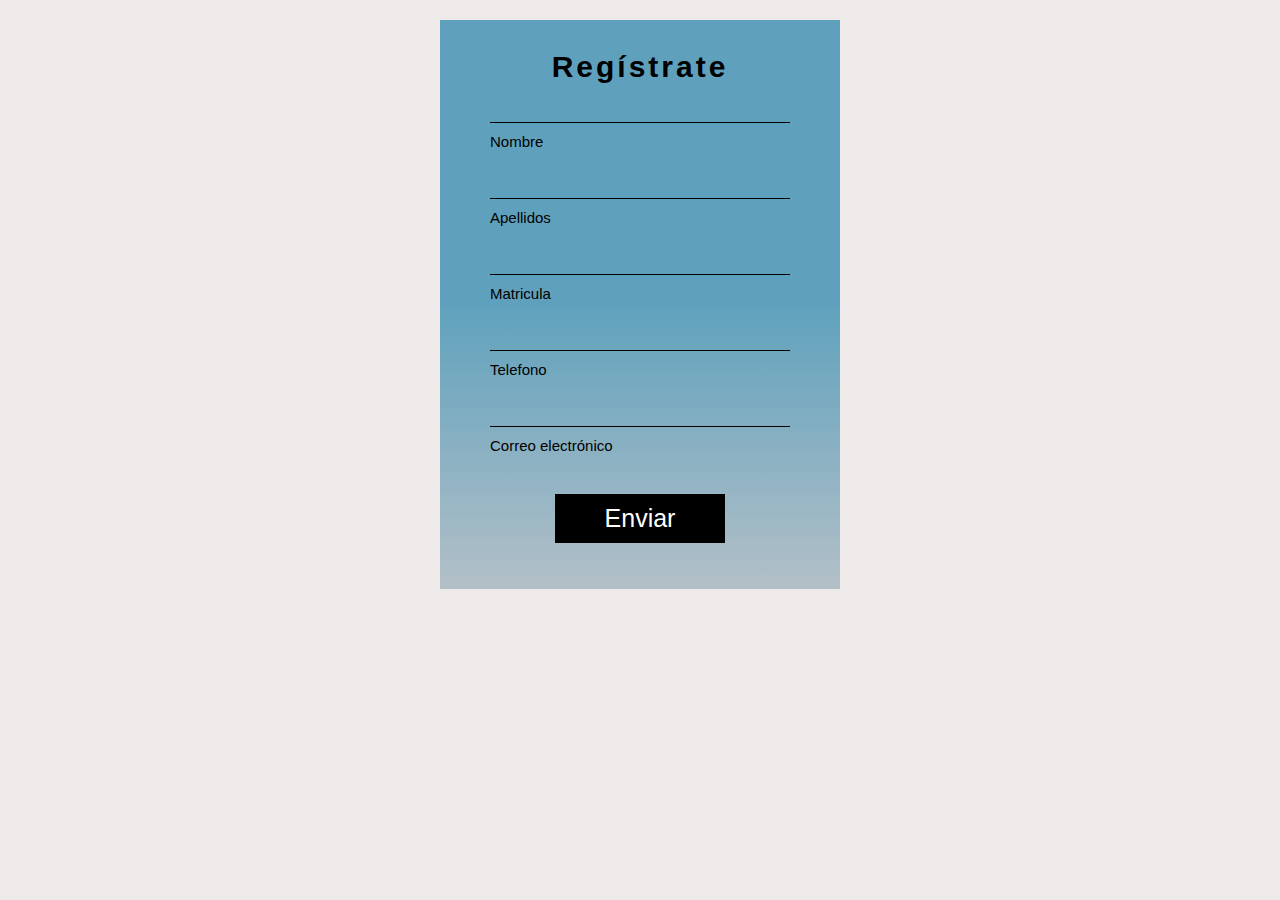
<file: Practica 3.2/index.html>
<!-- FARINEL ROSA REYES {2021-1042} -->

<!DOCTYPE html>
<html lang="en">

<head>
  <meta charset="UTF-8">
  <meta name="viewport" content="width=device-width, initial-scale=1.0">
  <title>Formulario Registro</title>
  <link rel="stylesheet" href="css/estilos.css">
</head>

<body>
  <div class="container">
    <form action="" class="form" id="form" autocomplete="off">
      <p class="form-titulo">Regístrate</p>

      <div class="form-input nombre">
        <input type="text" id="nombre">
        <label for="nombre">Nombre</label>
        <p class="mensajeError"></p>
      </div>

      <div class="form-input apellido">
        <input type="text" id="apellido">
        <label for="apellido">Apellidos</label>
        <p class="mensajeError"></p>
      </div>

      <div class="form-input matricula">
        <input type="text" id="matricula">
        <label for="matricula">Matricula</label>
        <p class="mensajeError"></p>
      </div>

      <div class="form-input telefono">
        <input type="text" id="telefono">
        <label for="telefono">Telefono</label>
        <p class="mensajeError"></p>
      </div>

      <div class="form-input correo">
        <input type="email" id="correo">
        <label for="correo">Correo electrónico</label>
        <p class="mensajeError"></p>
      </div>


      <div class="form-boton">
        <input type="submit" value="Enviar">
      </div>
      <p class="mensajeCorrecto"></p>

    </form>

  </div>

  <script src="js/app.js"></script>

</body>

</html>
</file>
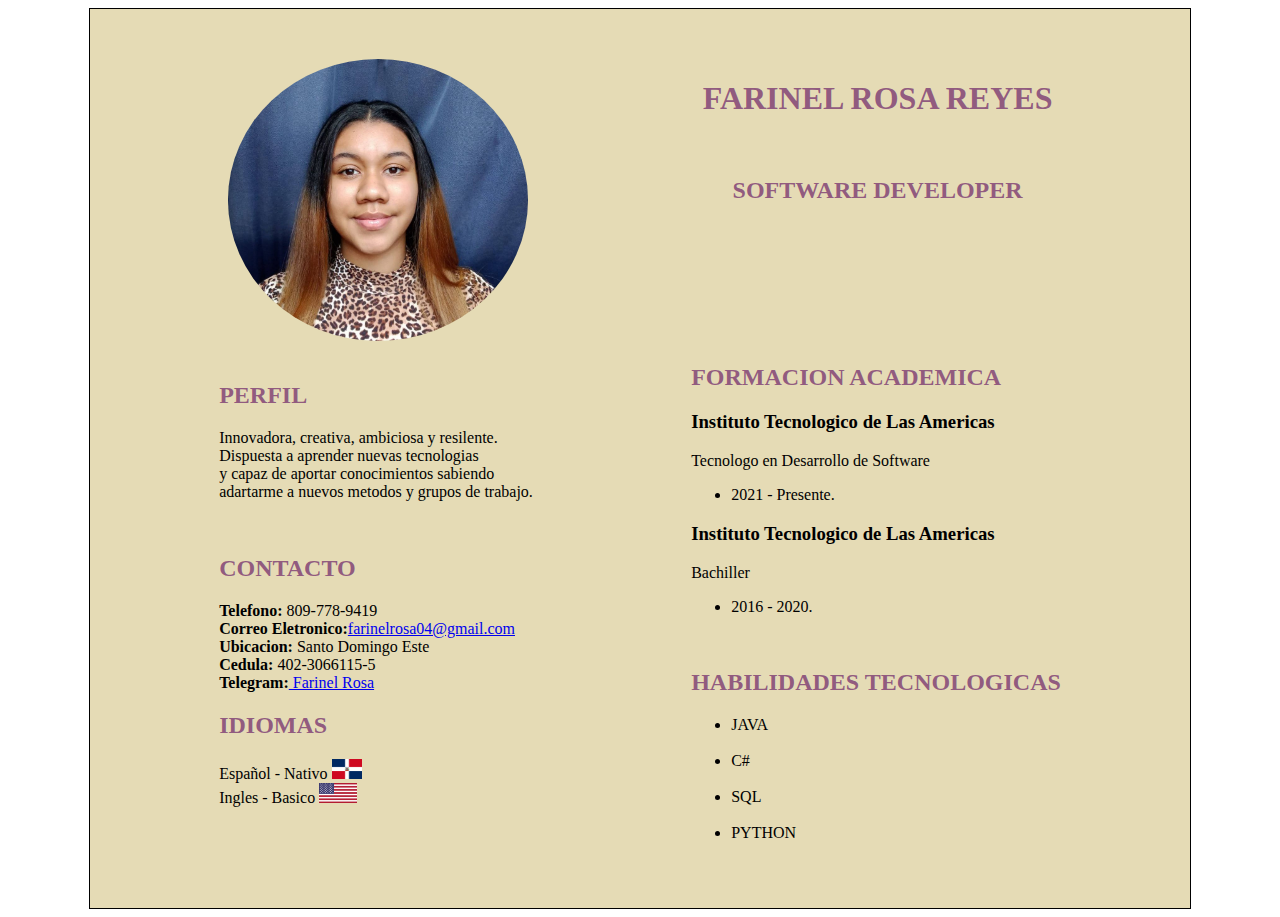
<file: Practica 1/Cv.html>
<!DOCTYPE html>
<html>

<head>
    <title>Curriculum</title>
    <Style>
        .X {
            display: flex;
            justify-content: space-around;
        }

        .Y {
            display: flex;
            justify-content: space-around;
        }
    </Style>
</head>

<body>

    <div style="width: 1000px; margin: 0 auto; border: 1px solid black; padding: 50px; background-color:#ded2a1ca ;">

        <div class="X">


            <div>
                <img style="width: 300px; border-radius: 50%;" src="img/photo.jpg" alt="Photo Fary">
            </div>

            <div>
                <h1 style="color:#824476db" align="center"> FARINEL ROSA REYES</h1>
                <br>
                <h2 style="color:#824476db" align="center"> SOFTWARE DEVELOPER</h2>
            </div>



        </div>

        <div class="Y">

            <div>
                <br>
                <h2 style="color:#824476db">PERFIL</h2>
                <p>
                    Innovadora, creativa, ambiciosa y resilente.
                    <br>Dispuesta a aprender nuevas tecnologias
                    <br>y capaz de aportar conocimientos sabiendo
                    <br>adartarme a nuevos metodos y grupos de trabajo.
                </p>

                <br>
                <h2 style="color:#824476db">CONTACTO</h2>
                <b>Telefono:</b> 809-778-9419
                <br><b>Correo Eletronico:</b><a href="mailto:farinelrosa04@gmail.com">farinelrosa04@gmail.com</a>
                <br><b>Ubicacion:</b> Santo Domingo Este
                <br><b>Cedula:</b> 402-3066115-5
                <br><b>Telegram:</b><a href="tg://resolve?domain=Fary_04"> Farinel Rosa</a>


                <br>
                <h2 style="color:#824476db">IDIOMAS</h2>
                Español - Nativo <img style="height: 20px;" src="img/B.RD.png" alt="">
                <br>Ingles - Basico <img style="height: 20px;" src="img/B.USA.png" alt="">
            </div>

            <div>
                <h2 style="color:#824476db">FORMACION ACADEMICA</h2>
                <h3>
                    Instituto Tecnologico de Las Americas
                </h3>

                Tecnologo en Desarrollo de Software
                <ul>
                    <li>2021 - Presente.</li>
                </ul>

                <h3>
                    Instituto Tecnologico de Las Americas
                </h3>
                Bachiller
                <ul>
                    <li>2016 - 2020.</li>
                </ul>
                <br>
                <h2 style="color:#824476db">HABILIDADES TECNOLOGICAS</h2>

                <ul>
                    <li>JAVA</li>
                    <br>
                    <li>C#</li>
                    <br>
                    <li>SQL</li>
                    <br>
                    <li>PYTHON</li>
                </ul>




            </div>


        </div>

    </div>
</body>

</html>
</file>
<file: Practica 3.2/css/estilos.css>
/* FARINEL ROSA REYES {2021-1042}  */

/* ---- GENERALES ---- */
* {
  box-sizing: border-box;
}

body {
  margin: 0;
  background: var(--cfondo);
  font-family: sans-serif;
}

.container {
  max-width: 90%;
  margin: auto;
  margin-top: 20px;
}

:root {
  --cfondo: rgb(239, 234, 234);
  --cfondoForm1: rgba(84, 125, 145, 0.39);
  --cfondoForm2: rgb(95, 161, 189);
  --cnegro: black;
  --ctexto: rgb(0, 0, 0);
  --ctextoDark: rgb(1, 35, 39);
  --cblanco: white;
  --error: rgb(184, 31, 31);
}

/* ---- FORMULARIO ---- */

.form {
 /*border-top: 2px solid var(--cnegro);*/
  max-width: 400px;
  padding: 30px 50px;
  margin: auto;
  margin-top: 10px;
  background: linear-gradient(
    0deg,
    var(--cfondoForm1) 0%,
    var(--cfondoForm2) 50%
  );
}

.form-titulo {
  font-weight: bold;
  font-size: 30px;
  text-align: center;
  margin: 0;
  margin-bottom: 20px;
  letter-spacing: 3px;
}

.form-input {
  margin-bottom: 30px;
}

.form-input label {
  display: block;
  margin-top: 10px;
  font-size: 15px;
  color: var(--ctexto);
}

.form-input input {
  width: 100%;
  border: none;
  outline: none;
  background: none;
  border-bottom: 1px solid var(--ctexto);
}

.form-input input:focus + label {
  font-weight: bold;
  color: var(--cnegro);
}

.form-boton input {
  background: var(--cnegro);
  color: var(--cblanco);
  padding: 10px 50px;
  font-size: 25px;
  display: block;
  margin: auto;
  margin-top: 40px;
  border: none;
}

.form-boton input:hover {
  background: var(--ctextoDark);
  transition: 0.5s;
}

.mensajeError {
  color: var(--error);
  margin-top: 0px;
  font-size: 12px;
  font-weight: bold;
  letter-spacing: 1px;
}

.mensajeCorrecto {
  text-align: center;
  font-weight: bold;
}




.wrapper {
  display: grid;
  grid-template-columns: repeat(3, 1fr);
  grid-gap: 10px;
  grid-auto-rows: minmax(100px, auto);
}
.one {
  grid-column: 1 / 3;
  grid-row: 1;
}
.two {
  grid-column: 2 / 4;
  grid-row: 1 / 3;
}
.three {
  grid-column: 1;
  grid-row: 2 / 5;
}
.four {
  grid-column: 3;
  grid-row: 3;
}
.five {
  grid-column: 2;
  grid-row: 4;
}
.six {
  grid-column: 3;
  grid-row: 4;
}
</file>
